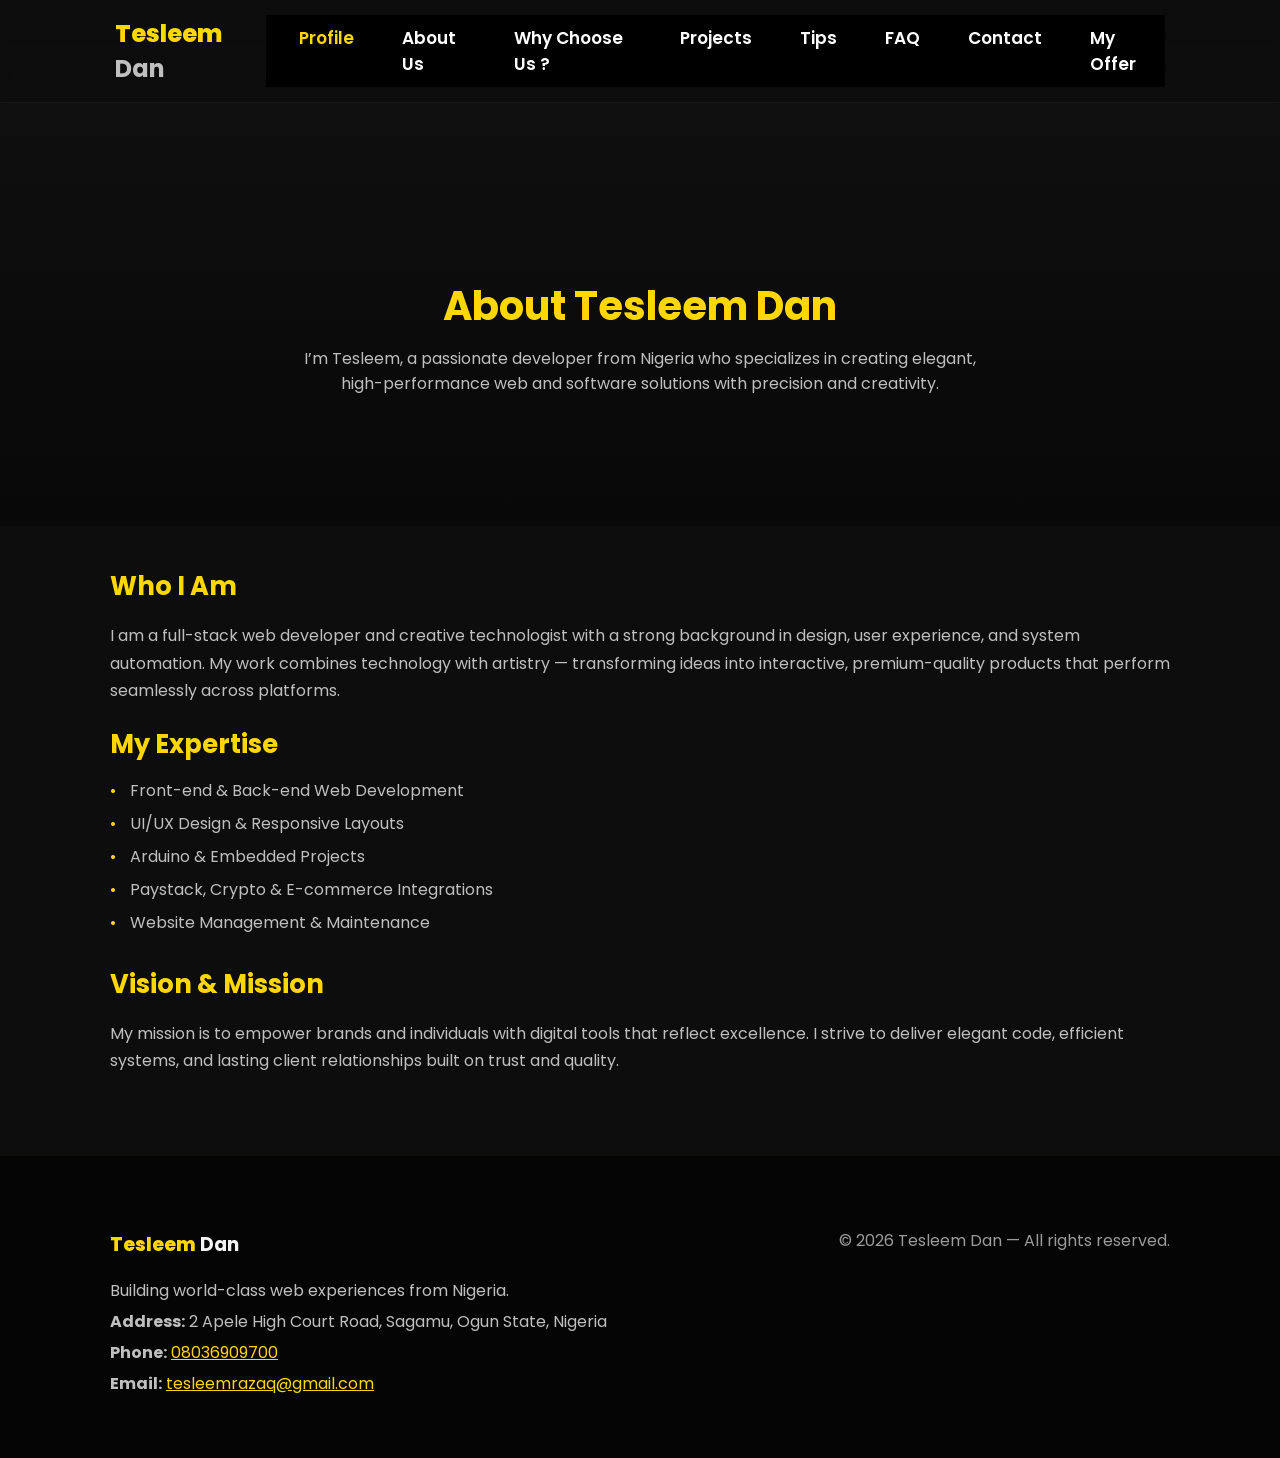
<file: about.html>
<!DOCTYPE html>
<html lang="en">
<head>
  <meta charset="UTF-8">
  <meta name="viewport" content="width=device-width, initial-scale=1.0">
  <title>About — Tesleem Dan</title>
  <link rel="stylesheet" href="about.css">
  <link href="https://fonts.googleapis.com/css2?family=Poppins:wght@300;400;600;700&family=Fira+Code:wght@400;700&display=swap" rel="stylesheet">
</head>
<body>
  <!-- HEADER -->
  
 
 
     <!-- HEADER -->
<header class="site-header">
  <div class="header-inner">
    <a class="brand" href="index.html"><span class="brand-gold">Tesleem</span> Dan</a>

    <!-- Hamburger Button -->
    <div class="menu-toggle" id="menu-toggle">☰</div>

    <!-- Navigation Menu -->
    <nav class="nav" id="nav-menu">
      <div class="close-btn" id="close-btn">&times;</div>
      <a href="main.html" class="active"> Profile</a>
      <a href="about.html">About Us</a>
      <a href="main.html#why-choose-us">Why Choose Us ?</a>
      <a href="main.html#projects">Projects</a>
      <a href="main.html#tips-news">Tips</a>
      <a href="main.html#faq">FAQ</a>
      <a href="contact.html">Contact</a>
      <a href="Serv.html">My Offer</a>
    </nav>
  </div>
</header>
   
 
 
 
 
 
 
 
  <main>
    <section class="hero about-hero">
      <div class="container">
        <h1 class="hero-title float-in">About <span class="gold">Tesleem Dan</span></h1>
        <p class="hero-sub float-in">I’m Tesleem, a passionate developer from Nigeria who specializes in creating elegant, high-performance web and software solutions with precision and creativity.</p>
      </div>
    </section>

    <section class="section">
      <div class="container about-content">
        <h2 class="section-title float-in">Who I Am</h2>
        <p class="float-in">I am a full-stack web developer and creative technologist with a strong background in design, user experience, and system automation. My work combines technology with artistry — transforming ideas into interactive, premium-quality products that perform seamlessly across platforms.</p>
        
        <h2 class="section-title float-in">My Expertise</h2>
        <ul class="about-list">
          <li>Front-end & Back-end Web Development</li>
          <li>UI/UX Design & Responsive Layouts</li>
          <li>Arduino & Embedded Projects</li>
          <li>Paystack, Crypto & E-commerce Integrations</li>
          <li>Website Management & Maintenance</li>
        </ul>

        <h2 class="section-title float-in">Vision & Mission</h2>
        <p class="float-in">My mission is to empower brands and individuals with digital tools that reflect excellence. I strive to deliver elegant code, efficient systems, and lasting client relationships built on trust and quality.</p>
      </div>
    </section>
  </main>

  <footer class="site-footer">
    <div class="footer-inner container">
      <div class="footer-info">
        <h3><span class="brand-gold">Tesleem</span> Dan</h3>
        <p>Building world-class web experiences from Nigeria.</p>
        <p><strong>Address:</strong> 2 Apele High Court Road, Sagamu, Ogun State, Nigeria</p>
        <p><strong>Phone:</strong> <a href="tel:+2348036909700" style="color:var(--gold)">08036909700</a></p>
        <p><strong>Email:</strong> <a href="mailto:tesleemrazaq@gmail.com" style="color:var(--gold)">tesleemrazaq@gmail.com</a></p>
      </div>

      <div class="footer-bottom">
        <p>© <span id="year"></span> Tesleem Dan — All rights reserved.</p>
      </div>
    </div>
  </footer>

  <script src="about.js"></script>
</body>
</html>
</file>
<file: about.css>
:root{
  --gold: #FFD700;
  --bg: #0D0D0D;
  --panel: #151515;
  --muted: #BFBFBF;
  --text: #F5F5F5;
}

body{
  background: var(--bg);
   font-family: 'Poppins', sans-serif;
  margin: 0;
  color: var(--text);
  overflow-x: hidden;
}




html, body {
  width: 100%;
  overflow-x: hidden;
  margin: 0;
  padding: 0;
}

header, .container, .nav, .header-inner, section {
  max-width: 100%;
  box-sizing: border-box;
}

img, video {
  max-width: 100%;
  height: auto;
  display: block;
}







.container{max-width:1100px;margin:0 auto;padding:20px}
.brand{color:var(--muted);text-decoration:none;font-weight:700}
.brand-gold{color:var(--gold);font-weight:800}
.nav a{color:var(--muted);margin-left:18px;text-decoration:none;padding:8px 6px;border-radius:6px;font-weight:600}
.nav a:hover{color:var(--gold);background:rgba(212,175,55,0.03)}
.nav a.active{color:var(--gold)}
.site-header{
  position:fixed;top:0;left:0;right:0;z-index:999;
  background:linear-gradient(180deg,rgba(13,13,13,0.9),rgba(13,13,13,0.6));
  border-bottom:1px solid rgba(212,175,55,0.06);
  backdrop-filter:blur(6px);
}
.header-inner{max-width:1100px;margin:0 auto;display:flex;align-items:center;justify-content:space-between;padding:14px 20px}

.hero{
  padding:120px 20px 80px;
  background:linear-gradient(180deg,#0f0f0f,#080808);
  text-align:center;
}
.hero-title{font-size:2.5rem;color:var(--gold);margin-bottom:10px}
.hero-sub{color:var(--muted);max-width:700px;margin:0 auto 30px}

.section-title{color:var(--gold);margin-bottom:14px;font-size:1.6rem}
.about-content p{color:var(--muted);line-height:1.7;margin-bottom:20px}
.about-list{list-style:none;padding:0;margin:10px 0 30px}
.about-list li{margin-bottom:8px;padding-left:20px;position:relative;color:var(--muted)}
.about-list li::before{content:"•";color:var(--gold);position:absolute;left:0}

.site-footer{background:#050505;padding:36px 20px;border-top:1px solid rgba(212,175,55,0.04);margin-top:40px}
.footer-inner{max-width:1100px;margin:0 auto;display:flex;gap:20px;justify-content:space-between;align-items:flex-start;flex-wrap:wrap}
.footer-info p{color:var(--muted);margin:6px 0}
.footer-bottom{color:#9b9b9b}

.float-in{opacity:0;transform:translateY(40px);transition:all 0.9s ease}
.float-in.active{opacity:1;transform:translateY(0)}




















/* ======= NAVBAR MENU STYLES ======= */
.site-header {
  position: relative;
  z-index: 1000;
}

.header-inner {
  display: flex;
  justify-content: space-between;
  align-items: center;
  padding: 15px 25px;
  font-size: 1.5rem;
}

/* Hamburger button */
.menu-toggle {
  font-size: 26px;
  cursor: pointer;
  display: none;
  color: gold;
}

/* Slide-in menu */
.nav {
  position: fixed;
  top: 0;
  right: -100%;
  width: 250px;
  height: 100%;
  background-color:black ; 
  display: flex;
  flex-direction: column;
  padding-top: 70px;
  transition: right 0.3s ease;
}

.nav a {
  color: white;
  padding: 15px 20px;
  text-decoration: none;
  font-size: 17px;
  border-bottom: 1px solid rgba(255, 255, 255, 0.1);
  
  background-color: black;
}

.nav a:hover {
  background: gold;
  color: black;
}

.nav.active {
  right: 0;
}

/* Close button */
.close-btn {
  position: absolute;
  top: 15px;
  right: 20px;
  font-size: 28px;
  cursor: pointer;
  color: gold;
  
  
}

/* Responsive - show hamburger on mobile */
@media (max-width: 900px) {
  .menu-toggle {
    display: block;
  }

  .nav {
    display: flex;
  }

  .header-inner .nav {
    position: fixed;
    flex-direction: column;
  }
}

/* Desktop view - show normal nav */
@media (min-width: 901px) {
  .nav {
    position: static;
    flex-direction: row;
    background: black;
    height: auto;
    width: auto;
    padding-top: 0;
    right: 0;
    transition: none;
  }

  .nav a {
    border: none;
    color: white;
    padding: 10px 15px;
  }

  .close-btn {
    display: none;
  }
}
</file>
